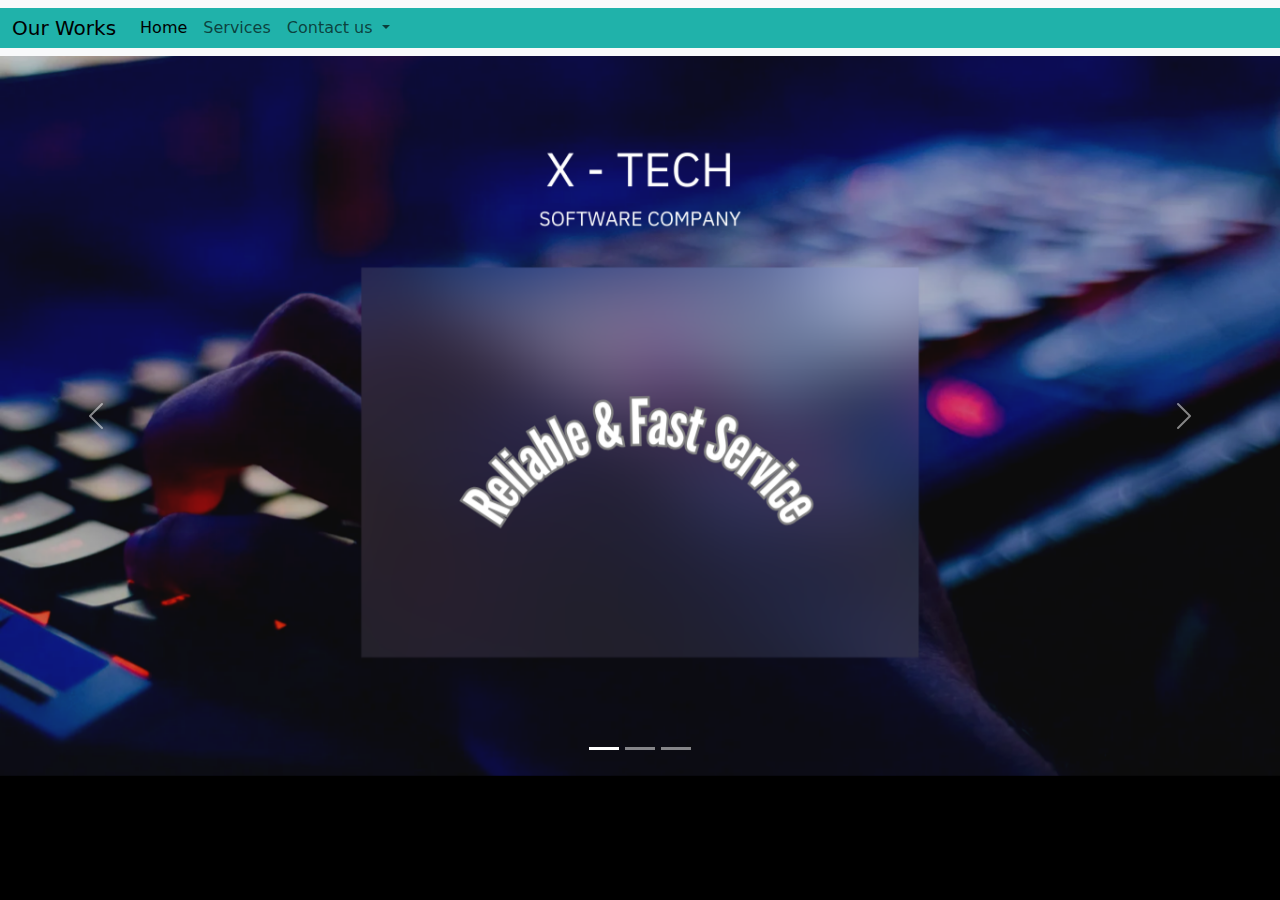
<file: index.html>
<!doctype html>
<html lang="en">
  <head>
    <meta charset="utf-8">
    <meta name="viewport" content="width=device-width, initial-scale=1">
    <title>Portfolio</title>
    <link href="https://cdn.jsdelivr.net/npm/bootstrap@5.3.3/dist/css/bootstrap.min.css" rel="stylesheet" integrity="sha384-QWTKZyjpPEjISv5WaRU9OFeRpok6YctnYmDr5pNlyT2bRjXh0JMhjY6hW+ALEwIH" crossorigin="anonymous">
  
  <style>
    
body{
  background-color: black;
}
#nav1{
  background-color: lightseagreen;

}
    
  </style>
  </head>
  <body>
   
    <script src="https://cdn.jsdelivr.net/npm/bootstrap@5.3.3/dist/js/bootstrap.bundle.min.js" integrity="sha384-YvpcrYf0tY3lHB60NNkmXc5s9fDVZLESaAA55NDzOxhy9GkcIdslK1eN7N6jIeHz" crossorigin="anonymous"></script>
  

    <nav class="navbar navbar-expand-lg bg-body-tertiary" id="nav2" >
      <div class="container-fluid" id="nav1">
        <a class="navbar-brand" href="works.html">Our Works</a>
        <button class="navbar-toggler" type="button" data-bs-toggle="collapse" data-bs-target="#navbarNavDropdown" aria-controls="navbarNavDropdown" aria-expanded="false" aria-label="Toggle navigation">
          <span class="navbar-toggler-icon"></span>
        </button>
        <div class="collapse navbar-collapse" id="navbarNavDropdown">
          <ul class="navbar-nav">
            <li class="nav-item">
              <a class="nav-link active" aria-current="page" href="#" id="nav1">Home</a>
            </li>
            <li class="nav-item">
              <a class="nav-link" href="#"> Services</a>
            </li>
           
            <li class="nav-item dropdown">
              <a class="nav-link dropdown-toggle" href="#" role="button" data-bs-toggle="dropdown" aria-expanded="false">
                Contact us
              </a>
              <ul class="dropdown-menu">
                <li><a class="dropdown-item" href="https://wa.me/94724825186">Whatsapp</a></li>
                <li><a class="dropdown-item" href="#">Facebook</a></li>
                <li><a class="dropdown-item" href="#">Instagram</a></li>
              </ul>
            </li>
          </ul>
        </div>
      </div>
    </nav>

    <div id="carouselExampleCaptions" class="carousel slide">
        <div class="carousel-indicators">
          <button type="button" data-bs-target="#carouselExampleCaptions" data-bs-slide-to="0" class="active" aria-current="true" aria-label="Slide 1"></button>
          <button type="button" data-bs-target="#carouselExampleCaptions" data-bs-slide-to="1" aria-label="Slide 2"></button>
          <button type="button" data-bs-target="#carouselExampleCaptions" data-bs-slide-to="2" aria-label="Slide 3"></button>
        </div>
        <div class="carousel-inner">
          <div class="carousel-item active">
            <img src="pt.png" class="d-block w-100" alt="T1" height="100%" width="100%">
            <div class="carousel-caption d-none d-md-block">
              
              
            </div>
          </div>
          <div class="carousel-item">
            <img src="pt1.png" class="d-block w-100" alt="T2" height="100%" width="100%">
            <div class="carousel-caption d-none d-md-block">
              <h5>Second slide label</h5>
              <p>Some representative placeholder content for the second slide.</p>
            </div>
          </div>
                  </div>
        <button class="carousel-control-prev" type="button" data-bs-target="#carouselExampleCaptions" data-bs-slide="prev">
          <span class="carousel-control-prev-icon" aria-hidden="true"></span>
          <span class="visually-hidden">Previous</span>
        </button>
        <button class="carousel-control-next" type="button" data-bs-target="#carouselExampleCaptions" data-bs-slide="next">
          <span class="carousel-control-next-icon" aria-hidden="true"></span>
          <span class="visually-hidden">Next</span>
        </button>
      </div>

  
</body>

</html>
</file>
